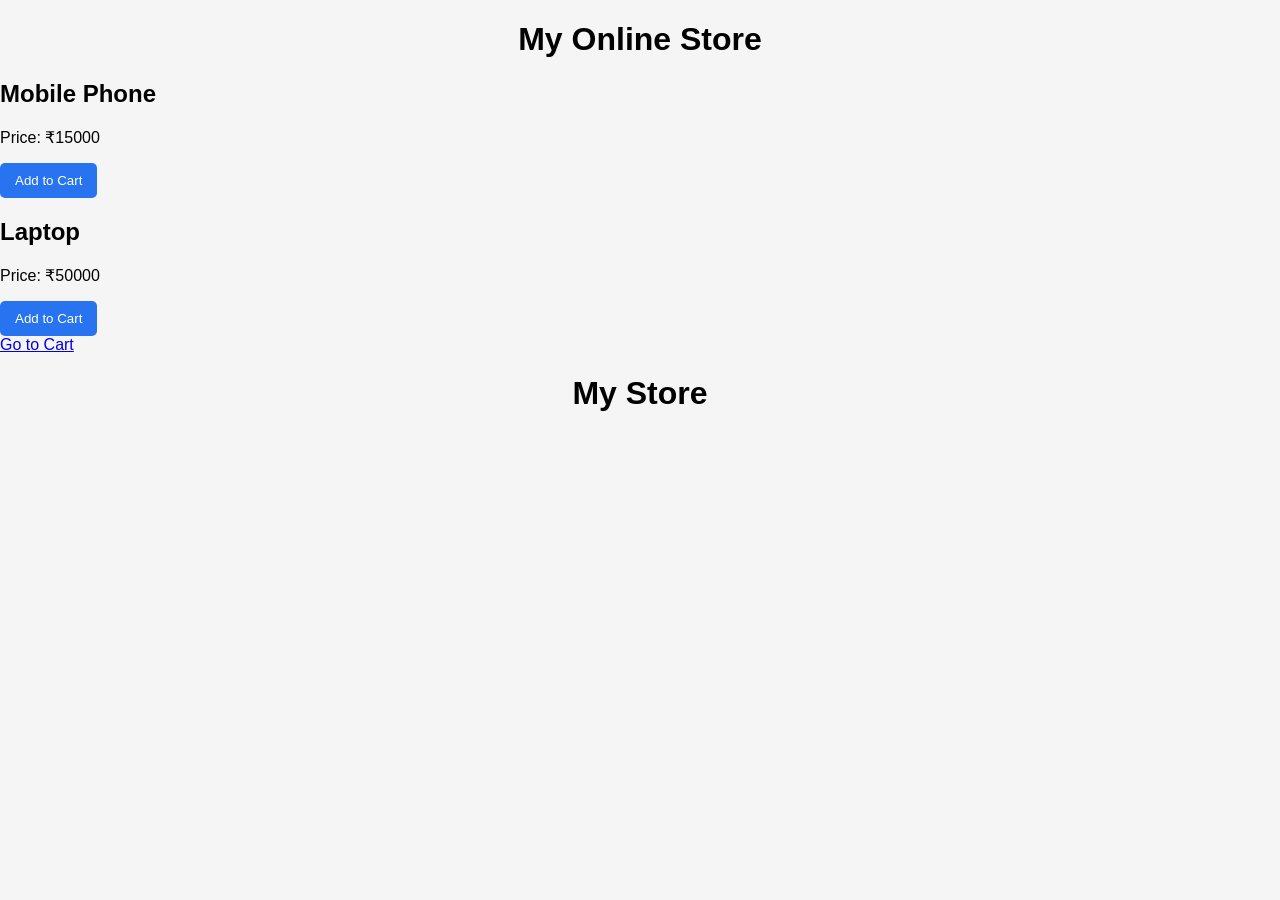
<file: index.html>
<!DOCTYPE html>
<html>
<head>
    <title>E-Commerce Store</title>
    <link rel="stylesheet" href="style.css">
</head>
<body>

    <h1>My Online Store</h1>

    <div class="product">
        <h2>Mobile Phone</h2>
        <p>Price: ₹15000</p>
        <button onclick="addToCart('Mobile Phone')">Add to Cart</button>
    </div>

    <div class="product">
        <h2>Laptop</h2>
        <p>Price: ₹50000</p>
        <button onclick="addToCart('Laptop')">Add to Cart</button>
    </div>

    <a href="cart.html">Go to Cart</a>

    <script src="script.js"></script>
</body>
</html>
<!DOCTYPE html>
<html>
<head>
    <title>E-Commerce</title>
</head>
<body>

<h1>My Store</h1>

<div id="products"></div>

<script src="script.js"></script>

</body>
</html>
</file>
<file: style.css>
body{
    font-family: Arial, sans-serif;
    margin:0;
    background:#f5f5f5;
}

h1{
    text-align:center;
}

header{
    background:#2874f0;
    color:white;
    padding:15px;
    text-align:center;
}

#products{
    display:flex;
    justify-content:center;
    gap:20px;
    flex-wrap:wrap;
    padding:20px;
}

.card{
    background:white;
    width:250px;
    padding:15px;
    border-radius:10px;
    box-shadow:0 2px 10px rgba(0,0,0,0.2);
    text-align:center;
}

button{
    background:#2874f0;
    color:white;
    border:none;
    padding:10px 15px;
    cursor:pointer;
    border-radius:5px;
}

button:hover{
    background:#1f5fc4;
}
</file>
